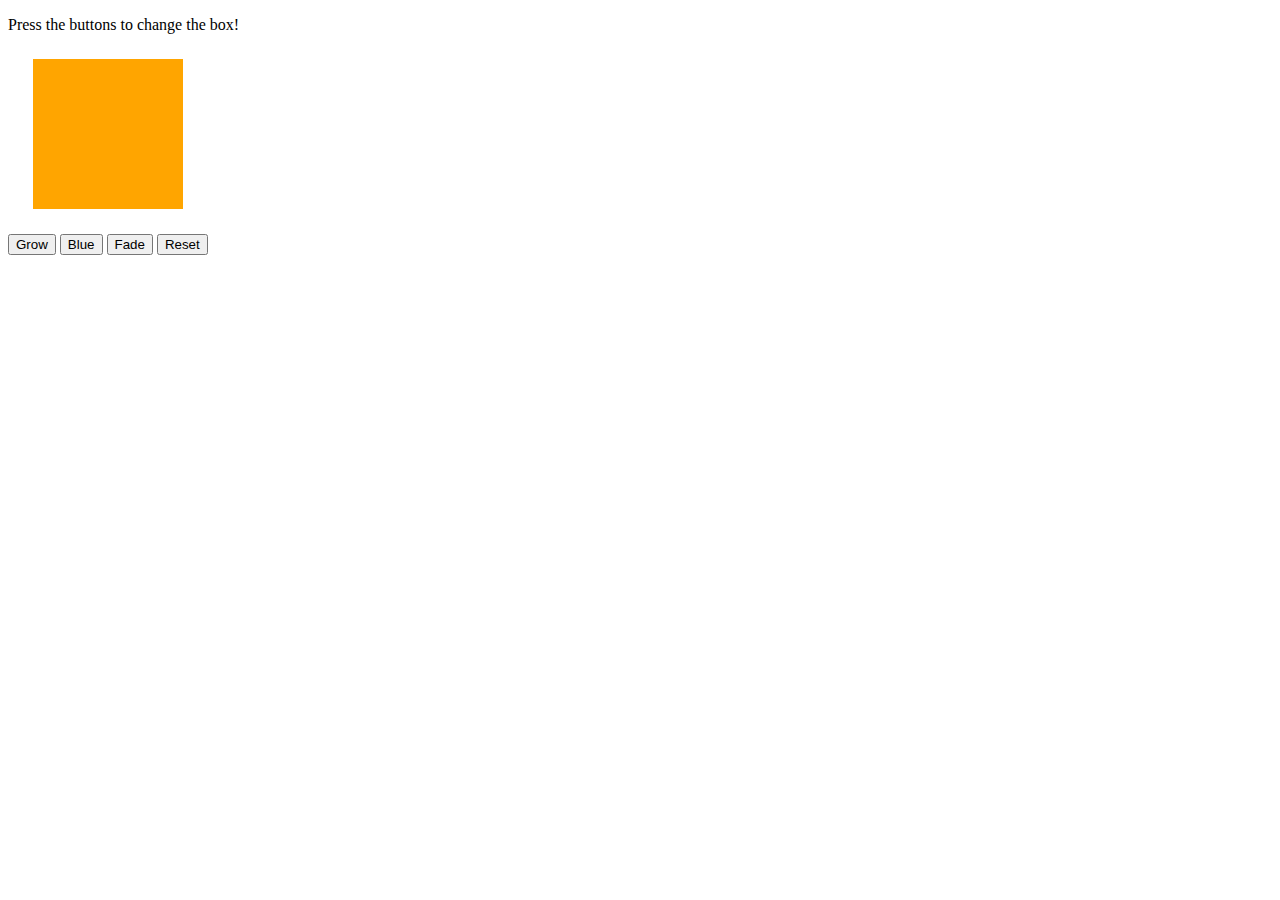
<file: PREWORK_DK/Module-10/Jiggle into JavaScript/index.html>
<!DOCTYPE html>
<html>
<head>
    <title>Jiggle Into JavaScript</title>
    <!-- <script type="text/javascript" src="https://cdnjs.cloudflare.com/ajax/libs/jquery/3.1.0/jquery.min.js"></script> -->
</head>
<body>

    <p>Press the buttons to change the box!</p>

    <div id="box" style="height:150px; width:150px; background-color:orange; margin:25px"></div>

    <button id="button1">Grow</button>
    <button id="button2">Blue</button>
    <button id="button3">Fade</button>
    <button id="button4">Reset</button>

    <script type="text/javascript" src="javascript.js"></script>

</body>
</html>
</file>
